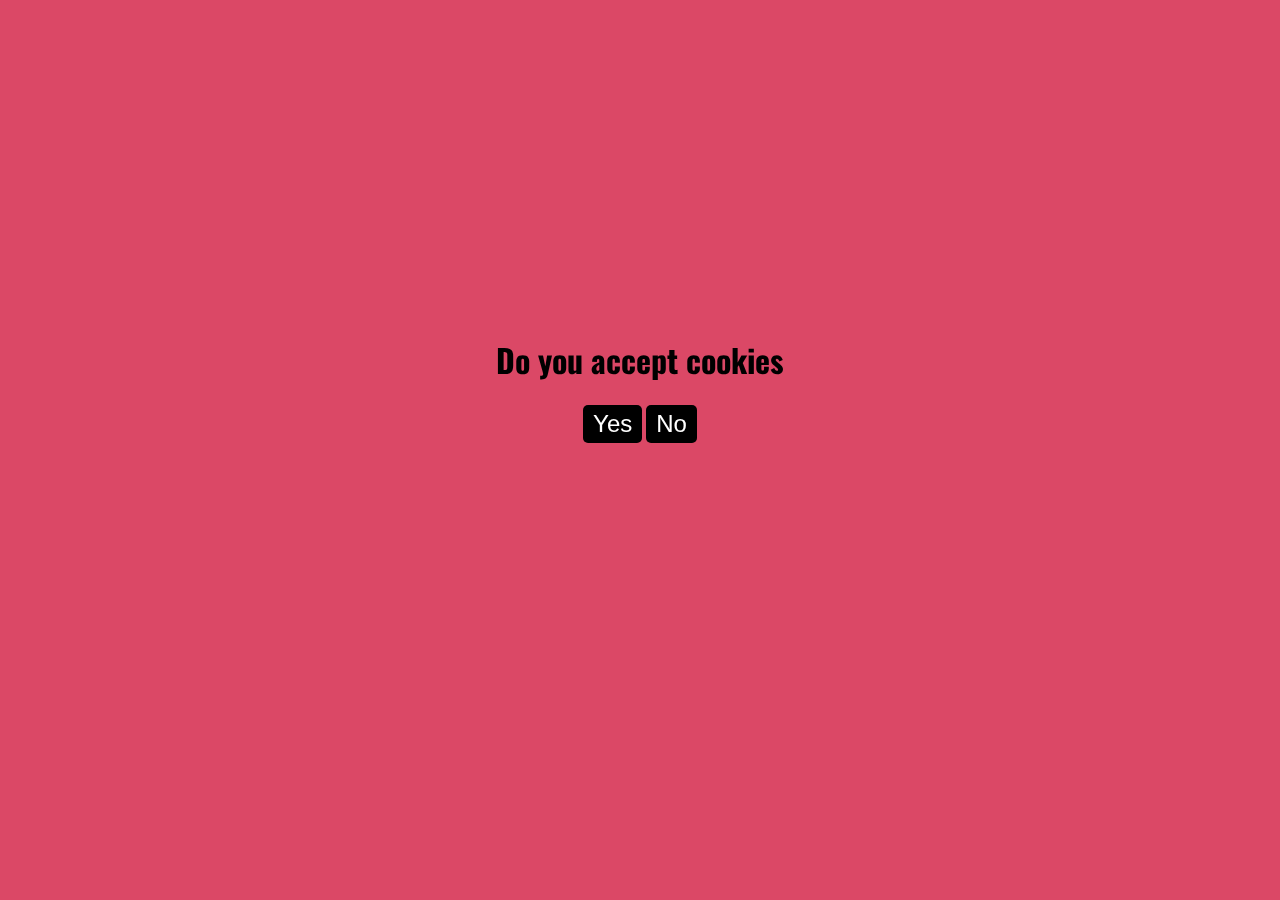
<file: index.html>
<!DOCTYPE html>
<html>
<head>
	<meta charset="utf-8">
	<link href="style2.css" rel="stylesheet" type="text/css" />
	<title>Cookies Permission</title>
	<link rel="icon" href="https://www.freepngimg.com/download/cookie/8-2-cookie-png.png" type="image/icon type">
</head>
<body>
<h1 align="center">
	Do you accept cookies
</h1>
<div class="btns" align="center">
	<a href="main.html"><button type="button">Yes</button></a>
<a href="main.html"><button type="button">No</button></a>
</div>
</body>
</html>
</file>
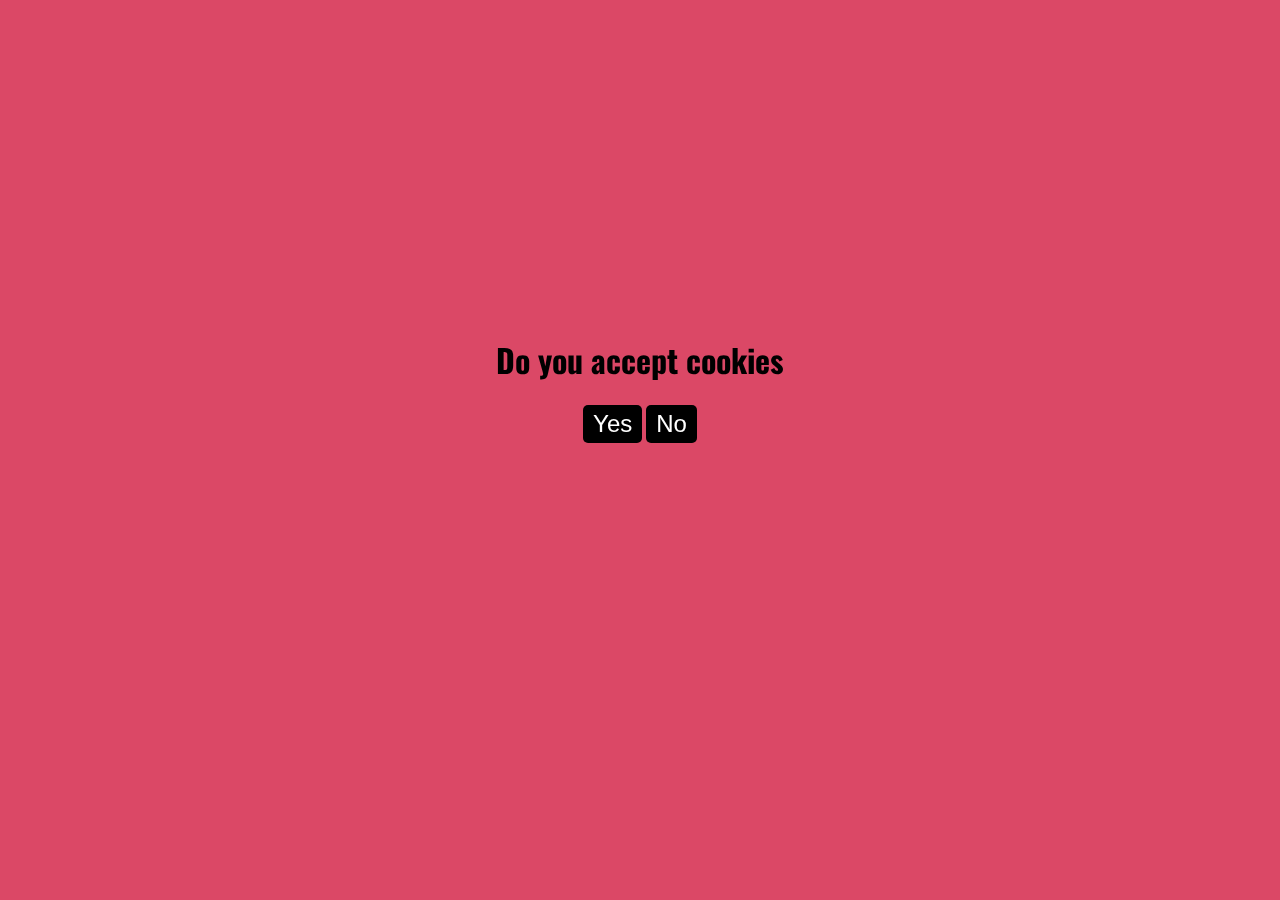
<file: redirect.html>
<!DOCTYPE html>
<html>
<head>
	<meta charset="utf-8">
	<link href="style2.css" rel="stylesheet" type="text/css" />
	<title>Get Daler Rolled</title>
	<link rel="icon" href="https://m.media-amazon.com/images/M/MV5BNzAzNjc5MmItMTEyMC00M2I2LWI2ZGEtODA2NjM1NzU2NWFkXkEyXkFqcGdeQXVyNDUzOTQ5MjY@._V1_.jpg" type="image/icon type">
</head>
<body>
<h1 align="center">
	Do you accept cookies
</h1>
<div class="btns" align="center">
	<a href="index.html"><button type="button">Yes</button></a>
<a href="index.html"><button type="button">No</button></a>
</div>
</body>
</html>
</file>
<file: style2.css>
@import url('https://fonts.googleapis.com/css2?family=Oswald:wght@500&display=swap');

html {
    font-family: 'Oswald', sans-serif;
    background-image: url("https://lh3.googleusercontent.com/proxy/5l60xmik3iKuSDF0kO260d41AzrXsto3KGDFcHkxliR9DAWccLdZf06djGDiTFwnsjVuFnzZL4KN_bIDNEr1VJ-79TQW1hTB14NqJCEXxVKCl3cVDWOgY37KK3_CDvrDPwJCNAk6BB-w3bnoo2nhAvunNVUVV1Fyy439");
    background-repeat: no-repeat;
    background-size: cover;
    background-color: #db4866;
    
}

.btns {
    position: fixed;
    left: 0;
    right: 0;
    top: 45%;
    bottom: 0;
    width: auto;
    height: auto;
}

button {
    font-size: 150%;
    color: white;
    background-color: black;
    cursor: pointer;
    border: none;
    border-radius: 5px;
    padding: 5px 10px;

}

h1 {
    position: fixed;
    left: 0;
    right: 0;
    top: 35%;
    bottom: 0;
}
</file>
